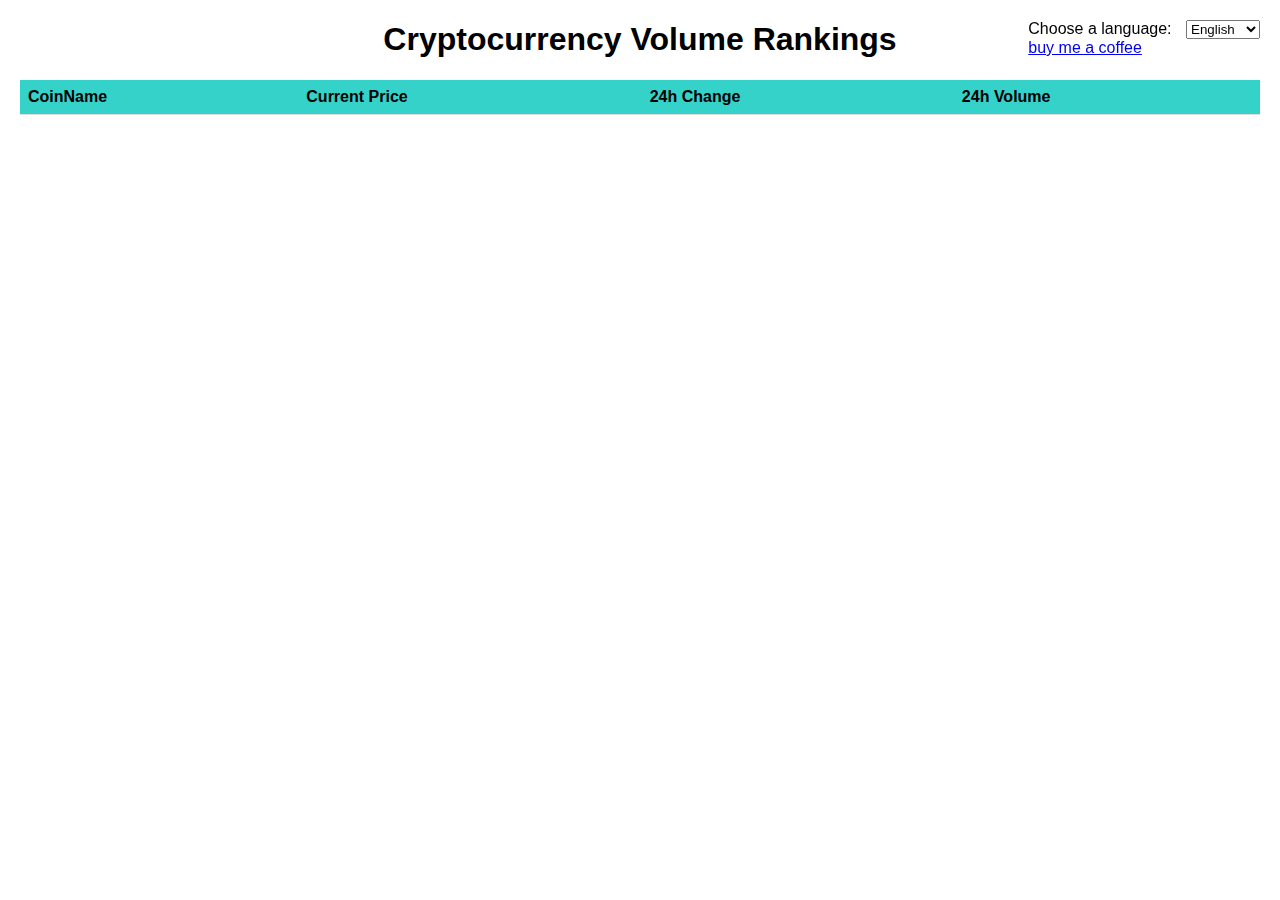
<file: index.html>
<!DOCTYPE html>
<html lang="en">
<div id="language-select-container">
    <label for="language-select">Choose a language:</label>
    <select id="language-select" onchange="location = this.value;">
        <option value="/en/index.html">English</option>
        <option value="/zh/index.html">中文</option>
        <option value="/es/index.html">Español</option>
        <option value="/fr/index.html">Français</option>
        <option value="/de/index.html">Deutsch</option>
        <option value="/ja/index.html">日本語</option>
        <option value="/ko/index.html">한국어</option>
        <option value="/ru/index.html">Русский</option>
    </select>
    <br>
    <a href="usdt.jpg">buy me a coffee</a>
</div>
<head>
    <meta charset="UTF-8">
    <meta name="viewport" content="width=device-width, initial-scale=1.0">
    
    <title>Cryptocurrency Volume Rankings</title>
    <style>
        /* 在这里添加CSS样式 */
        body {
            font-family: Arial, sans-serif;
            margin: 20px;
        }
        #language-select-container {
            position: fixed; /* 或absolute, 根据需求 */
            top: 0;
            right: 0;
            padding: 20px;
        }

        #language-select {
            margin-left: 10px;
        }
        table {
            width: 100%;
            border-collapse: collapse;
        }
        th, td {
            padding: 8px;
            text-align: left;
            border-bottom: 1px solid #ddd;
        }
        th {
            background-color: #35d2ca;
        }
    </style>
</head>
<body>
    <div id="app">
        <h1 align="center">Cryptocurrency Volume Rankings</h1>
        <table id="currencies-table">
            <thead>
                <tr>
                    <th>CoinName</th>
                    <th>Current Price</th>
                    <th>24h Change</th>
                    <th>24h Volume</th>
                </tr>
            </thead>
            <tbody>
                <!-- 表格数据将被动态填充 -->
            </tbody>
        </table>
    </div>

    <script>
        document.addEventListener('DOMContentLoaded', function() {
            const apiURL = 'https://api.coingecko.com/api/v3/coins/markets?vs_currency=usd&order=volume_desc';
            fetch(apiURL)
                .then(response => response.json())
                .then(data => {
                    const tableBody = document.querySelector('#currencies-table tbody');
                    data.forEach(currency => {
                        const row = tableBody.insertRow();

                        const nameCell = row.insertCell();
                        const icon = document.createElement('img');
                        icon.src = `${currency.image}`; // 假设 'image' 是图标URL的属性
                        icon.alt = `${currency.name}`;
                        icon.style.width = '20px'; // 设置图标大小
                        icon.style.height = '20px'; // 设置图标大小
                        icon.style.marginRight = '5px'; // 在图标和文本之间添加一点空间
                        nameCell.appendChild(icon);
                        nameCell.appendChild(document.createTextNode(`${currency.symbol.toUpperCase()}`));

                        const priceCell = row.insertCell();
                        priceCell.textContent = `${formatNumber(currency.current_price)}`;

                        const changeCell = row.insertCell();
                        changeCell.textContent = `${formatNumber(currency.price_change_percentage_24h)}%`;

                        const volumeCell = row.insertCell();
                        volumeCell.textContent = `${formatVolume(currency.total_volume)}`;


                    });
                })
                .catch(error => console.error('Error:', error));
            })

            function formatVolume(number) {
                if (number < 1e6) {
                    return number.toLocaleString();
                } else {
                    return `${(number / 1e6).toFixed(2)}M`;
                }
            }

            function formatNumber(number) {
                return number.toFixed(2);
            }
    </script>
    <div style='display:none'> 
        <!-- Google tag (gtag.js) -->
        <script async src="https://www.googletagmanager.com/gtag/js?id=G-G7B9G41KET"></script>
        window.dataLayer = window.dataLayer || [];
        function gtag(){dataLayer.push(arguments);}
        gtag('js', new Date());
        gtag('config', 'G-G7B9G41KET');   
    </div>
<link rel="alternate" hreflang="en" href="http://example.com/en/index.html">
<link rel="alternate" hreflang="zh" href="http://example.com/zh/index.html">
<link rel="alternate" hreflang="es" href="http://example.com/es/index.html">
<link rel="alternate" hreflang="fr" href="http://example.com/fr/index.html">
<link rel="alternate" hreflang="de" href="http://example.com/de/index.html">
<link rel="alternate" hreflang="ja" href="http://example.com/ja/index.html">
<link rel="alternate" hreflang="ko" href="http://example.com/ko/index.html">
<link rel="alternate" hreflang="ru" href="http://example.com/ru/index.html">
</body>
</html>
</file>
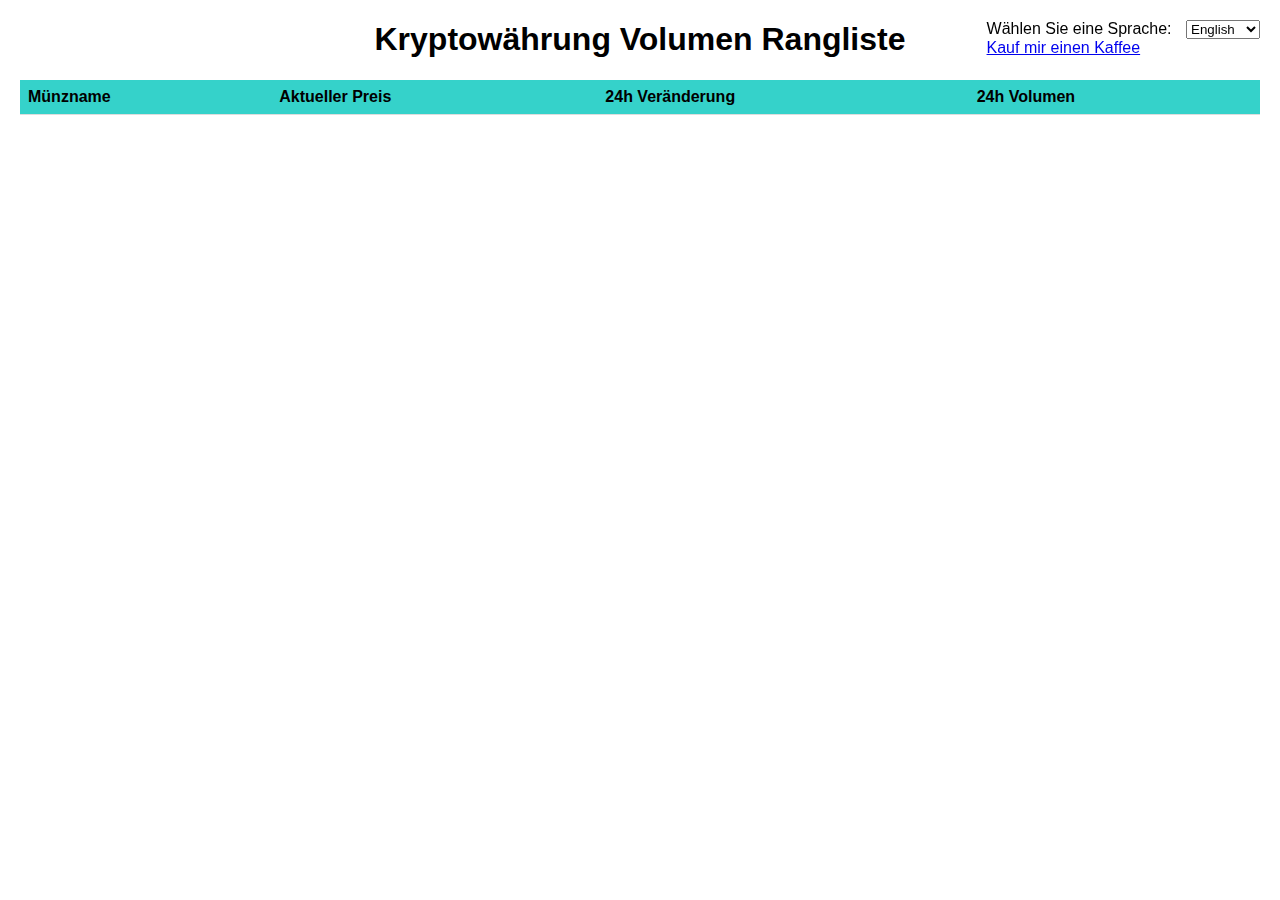
<file: de/index.html>
<!DOCTYPE html>
<html lang="de">
<div id="language-select-container">
    <label for="language-select">Wählen Sie eine Sprache:</label>
    <select id="language-select" onchange="location = this.value;">
        <option value="/en/index.html">English</option>
        <option value="/zh/index.html">中文</option>
        <option value="/es/index.html">Español</option>
        <option value="/fr/index.html">Français</option>
        <option value="/de/index.html">Deutsch</option>
        <option value="/ja/index.html">日本語</option>
        <option value="/ko/index.html">한국어</option>
        <option value="/ru/index.html">Русский</option>
    </select>
    <br>
    <a href="../usdt.jpg">Kauf mir einen Kaffee</a>
</div>
<head>
    <meta charset="UTF-8">
    <meta name="viewport" content="width=device-width, initial-scale=1.0">
    
    <title>Kryptowährung Volumen Rangliste</title>
    <style>
        /* 在这里添加CSS样式 */
        body {
            font-family: Arial, sans-serif;
            margin: 20px;
        }
       #language-select-container {
            position: fixed; /* 或absolute, 根据需求 */
            top: 0;
            right: 0;
            padding: 20px;
        }
        #language-select {
            margin-left: 10px;
        }
        table {
            width: 100%;
            border-collapse: collapse;
        }
        th, td {
            padding: 8px;
            text-align: left;
            border-bottom: 1px solid #ddd;
        }
        th {
            background-color: #35d2ca;
        }
    </style>
</head>
<body>
    <div id="app">
        <h1 align="center">Kryptowährung Volumen Rangliste</h1>
        <table id="currencies-table">
            <thead>
                <tr>
                    <th>Münzname</th>
                    <th>Aktueller Preis</th>
                    <th>24h Veränderung</th>
                    <th>24h Volumen</th>
                </tr>
            </thead>
            <tbody>
                <!-- 表格数据将被动态填充 -->
            </tbody>
        </table>
    </div>

    <script>
        document.addEventListener('DOMContentLoaded', function() {
            const apiURL = 'https://api.coingecko.com/api/v3/coins/markets?vs_currency=usd&order=volume_desc';
            fetch(apiURL)
                .then(response => response.json())
                .then(data => {
                    const tableBody = document.querySelector('#currencies-table tbody');
                    data.forEach(currency => {
                        const row = tableBody.insertRow();

                        const nameCell = row.insertCell();
                        const icon = document.createElement('img');
                        icon.src = `${currency.image}`; // 假设 'image' 是图标URL的属性
                        icon.alt = `${currency.name}`;
                        icon.style.width = '20px'; // 设置图标大小
                        icon.style.height = '20px'; // 设置图标大小
                        icon.style.marginRight = '5px'; // 在图标和文本之间添加一点空间
                        nameCell.appendChild(icon);
                        nameCell.appendChild(document.createTextNode(`${currency.symbol.toUpperCase()}`));

                        const priceCell = row.insertCell();
                        priceCell.textContent = `${formatNumber(currency.current_price)}`;

                        const changeCell = row.insertCell();
                        changeCell.textContent = `${formatNumber(currency.price_change_percentage_24h)}%`;

                        const volumeCell = row.insertCell();
                        volumeCell.textContent = `${formatVolume(currency.total_volume)}`;


                    });
                })
                .catch(error => console.error('Error:', error));
            })

            function formatVolume(number) {
                if (number < 1e6) {
                    return number.toLocaleString();
                } else {
                    return `${(number / 1e6).toFixed(2)}M`;
                }
            }

            function formatNumber(number) {
                return number.toFixed(2);
            }
    </script>
    <div style='display:none'> 
        <!-- Google tag (gtag.js) -->
        <script async src="https://www.googletagmanager.com/gtag/js?id=G-G7B9G41KET"></script>
        window.dataLayer = window.dataLayer || [];
        function gtag(){dataLayer.push(arguments);}
        gtag('js', new Date());
        gtag('config', 'G-G7B9G41KET');   
    </div>
	<link rel="alternate" hreflang="en" href="https://cryptorank.pages.dev/en/index.html">
	<link rel="alternate" hreflang="zh" href="https://cryptorank.pages.dev/zh/index.html">
	<link rel="alternate" hreflang="es" href="https://cryptorank.pages.dev/es/index.html">
	<link rel="alternate" hreflang="fr" href="https://cryptorank.pages.dev/fr/index.html">
	<link rel="alternate" hreflang="de" href="https://cryptorank.pages.dev/de/index.html">
	<link rel="alternate" hreflang="ja" href="https://cryptorank.pages.dev/ja/index.html">
	<link rel="alternate" hreflang="ko" href="https://cryptorank.pages.dev/ko/index.html">
	<link rel="alternate" hreflang="ru" href="https://cryptorank.pages.dev/ru/index.html">
</body>
</html>
</file>
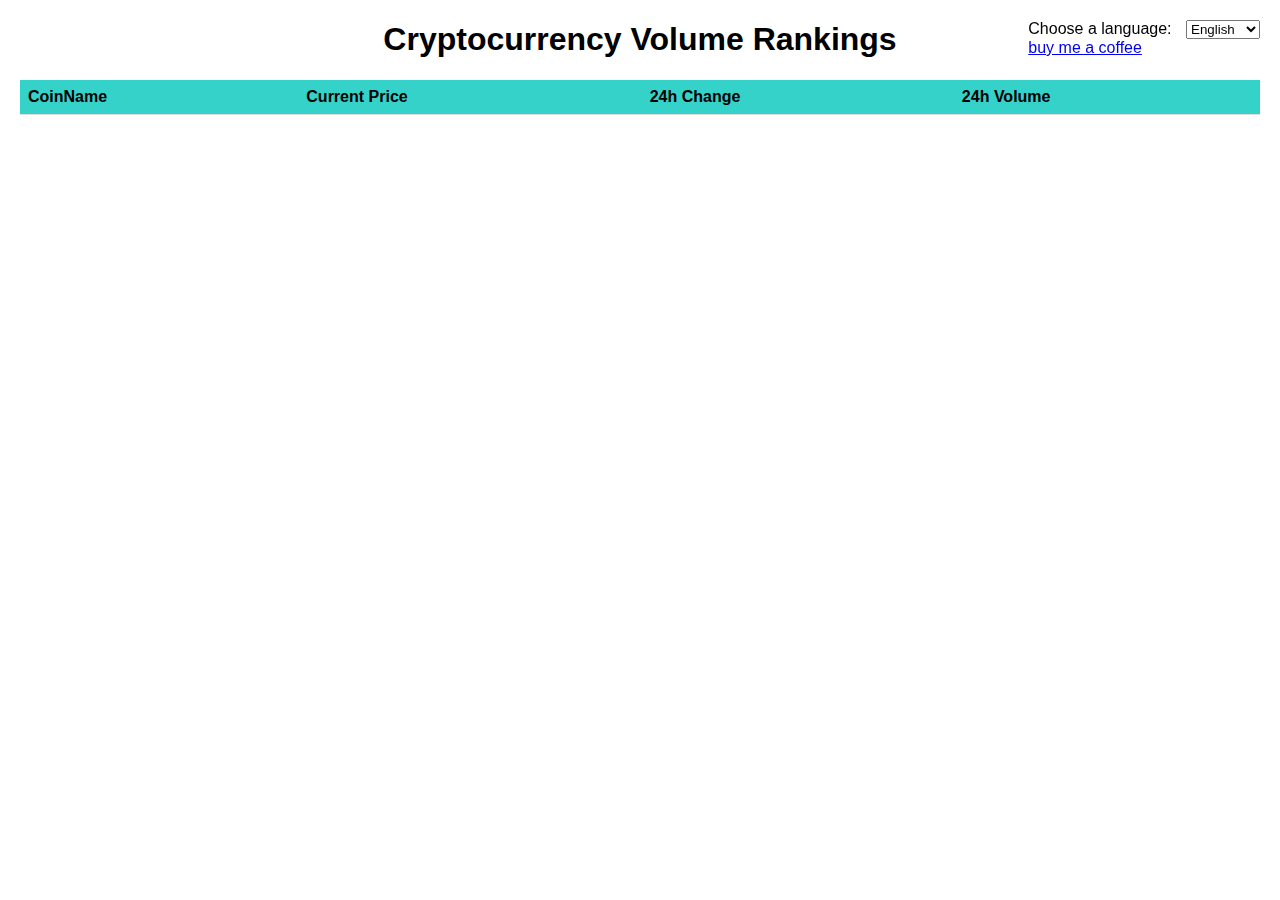
<file: en/index.html>
<!DOCTYPE html>
<html lang="en">
<div id="language-select-container">
    <label for="language-select">Choose a language:</label>
    <select id="language-select" onchange="location = this.value;">
        <option value="/en/index.html">English</option>
        <option value="/zh/index.html">中文</option>
        <option value="/es/index.html">Español</option>
        <option value="/fr/index.html">Français</option>
        <option value="/de/index.html">Deutsch</option>
        <option value="/ja/index.html">日本語</option>
        <option value="/ko/index.html">한국어</option>
        <option value="/ru/index.html">Русский</option>
    </select>
    <br>
    <a href="usdt.jpg">buy me a coffee</a>
</div>
<head>
    <meta charset="UTF-8">
    <meta name="viewport" content="width=device-width, initial-scale=1.0">
    <title>Cryptocurrency Volume Rankings</title>
    <style>
        /* 在这里添加CSS样式 */
        body {
            font-family: Arial, sans-serif;
            margin: 20px;
        }
		#language-select-container {
		     position: fixed; /* 或absolute, 根据需求 */
		     top: 0;
		     right: 0;
		     padding: 20px;
		 }
		 #language-select {
		     margin-left: 10px;
		 }
        table {
            width: 100%;
            border-collapse: collapse;
        }
        th, td {
            padding: 8px;
            text-align: left;
            border-bottom: 1px solid #ddd;
        }
        th {
            background-color: #35d2ca;
        }
    </style>
</head>
<body>
    <div id="app">
        <h1 align="center">Cryptocurrency Volume Rankings</h1>
        <table id="currencies-table">
            <thead>
                <tr>
                    <th>CoinName</th>
                    <th>Current Price</th>
                    <th>24h Change</th>
                    <th>24h Volume</th>
                </tr>
            </thead>
            <tbody>
                <!-- 表格数据将被动态填充 -->
            </tbody>
        </table>
    </div>

    <script>
        document.addEventListener('DOMContentLoaded', function() {
            const apiURL = 'https://api.coingecko.com/api/v3/coins/markets?vs_currency=usd&order=volume_desc';
            fetch(apiURL)
                .then(response => response.json())
                .then(data => {
                    const tableBody = document.querySelector('#currencies-table tbody');
                    data.forEach(currency => {
                        const row = tableBody.insertRow();

                        const nameCell = row.insertCell();
                        const icon = document.createElement('img');
                        icon.src = `${currency.image}`; // 假设 'image' 是图标URL的属性
                        icon.alt = `${currency.name}`;
                        icon.style.width = '20px'; // 设置图标大小
                        icon.style.height = '20px'; // 设置图标大小
                        icon.style.marginRight = '5px'; // 在图标和文本之间添加一点空间
                        nameCell.appendChild(icon);
                        nameCell.appendChild(document.createTextNode(`${currency.symbol.toUpperCase()}`));

                        const priceCell = row.insertCell();
                        priceCell.textContent = `${formatNumber(currency.current_price)}`;

                        const changeCell = row.insertCell();
                        changeCell.textContent = `${formatNumber(currency.price_change_percentage_24h)}%`;

                        const volumeCell = row.insertCell();
                        volumeCell.textContent = `${formatVolume(currency.total_volume)}`;


                    });
                })
                .catch(error => console.error('Error:', error));
            })

            function formatVolume(number) {
                if (number < 1e6) {
                    return number.toLocaleString();
                } else {
                    return `${(number / 1e6).toFixed(2)}M`;
                }
            }

            function formatNumber(number) {
                return number.toFixed(2);
            }
    </script>
    <div style='display:none'> 
        <!-- Google tag (gtag.js) -->
        <script async src="https://www.googletagmanager.com/gtag/js?id=G-G7B9G41KET"></script>
        window.dataLayer = window.dataLayer || [];
        function gtag(){dataLayer.push(arguments);}
        gtag('js', new Date());
        gtag('config', 'G-G7B9G41KET');   
    </div>
	<link rel="alternate" hreflang="en" href="https://cryptorank.pages.dev/en/index.html">
	<link rel="alternate" hreflang="zh" href="https://cryptorank.pages.dev/zh/index.html">
	<link rel="alternate" hreflang="es" href="https://cryptorank.pages.dev/es/index.html">
	<link rel="alternate" hreflang="fr" href="https://cryptorank.pages.dev/fr/index.html">
	<link rel="alternate" hreflang="de" href="https://cryptorank.pages.dev/de/index.html">
	<link rel="alternate" hreflang="ja" href="https://cryptorank.pages.dev/ja/index.html">
	<link rel="alternate" hreflang="ko" href="https://cryptorank.pages.dev/ko/index.html">
	<link rel="alternate" hreflang="ru" href="https://cryptorank.pages.dev/ru/index.html">
</body>
</html>
</file>
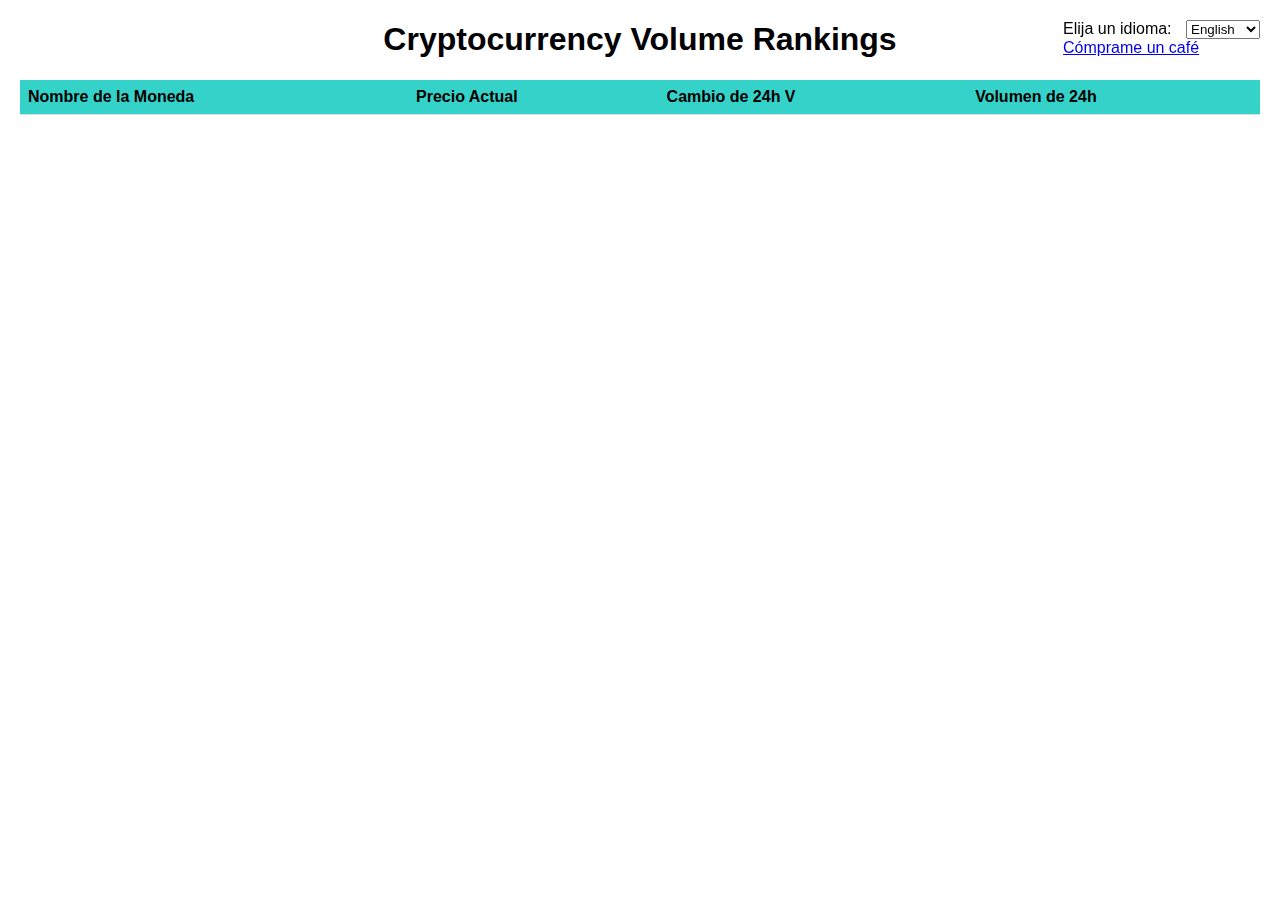
<file: es/index.html>
<!DOCTYPE html>
<html lang="es">
<div id="language-select-container">
    <label for="language-select">Elija un idioma:</label>
    <select id="language-select" onchange="location = this.value;">
        <option value="/en/index.html">English</option>
        <option value="/zh/index.html">中文</option>
        <option value="/es/index.html">Español</option>
        <option value="/fr/index.html">Français</option>
        <option value="/de/index.html">Deutsch</option>
        <option value="/ja/index.html">日本語</option>
        <option value="/ko/index.html">한국어</option>
        <option value="/ru/index.html">Русский</option>
    </select>
    <br>
    <a href="../usdt.jpg">Cómprame un café</a>
</div>
<head>
    <meta charset="UTF-8">
    <meta name="viewport" content="width=device-width, initial-scale=1.0">
    <title>Clasificación de Volumen de Criptomonedas</title>
    <style>
        /* 在这里添加CSS样式 */
        body {
            font-family: Arial, sans-serif;
            margin: 20px;
        }
       #language-select-container {
            position: fixed; /* 或absolute, 根据需求 */
            top: 0;
            right: 0;
            padding: 20px;
        }
        #language-select {
            margin-left: 10px;
        }
        table {
            width: 100%;
            border-collapse: collapse;
        }
        th, td {
            padding: 8px;
            text-align: left;
            border-bottom: 1px solid #ddd;
        }
        th {
            background-color: #35d2ca;
        }
    </style>
</head>
<body>
    <div id="app">
        <h1 align="center">Cryptocurrency Volume Rankings</h1>
        <table id="currencies-table">
            <thead>
                <tr>
                    <th>Nombre de la Moneda</th>
                    <th>Precio Actual</th>
                    <th>Cambio de 24h	V</th>
                    <th>Volumen de 24h</th>
                </tr>
            </thead>
            <tbody>
                <!-- 表格数据将被动态填充 -->
            </tbody>
        </table>
    </div>

    <script>
        document.addEventListener('DOMContentLoaded', function() {
            const apiURL = 'https://api.coingecko.com/api/v3/coins/markets?vs_currency=usd&order=volume_desc';
            fetch(apiURL)
                .then(response => response.json())
                .then(data => {
                    const tableBody = document.querySelector('#currencies-table tbody');
                    data.forEach(currency => {
                        const row = tableBody.insertRow();

                        const nameCell = row.insertCell();
                        const icon = document.createElement('img');
                        icon.src = `${currency.image}`; // 假设 'image' 是图标URL的属性
                        icon.alt = `${currency.name}`;
                        icon.style.width = '20px'; // 设置图标大小
                        icon.style.height = '20px'; // 设置图标大小
                        icon.style.marginRight = '5px'; // 在图标和文本之间添加一点空间
                        nameCell.appendChild(icon);
                        nameCell.appendChild(document.createTextNode(`${currency.symbol.toUpperCase()}`));

                        const priceCell = row.insertCell();
                        priceCell.textContent = `${formatNumber(currency.current_price)}`;

                        const changeCell = row.insertCell();
                        changeCell.textContent = `${formatNumber(currency.price_change_percentage_24h)}%`;

                        const volumeCell = row.insertCell();
                        volumeCell.textContent = `${formatVolume(currency.total_volume)}`;


                    });
                })
                .catch(error => console.error('Error:', error));
            })

            function formatVolume(number) {
                if (number < 1e6) {
                    return number.toLocaleString();
                } else {
                    return `${(number / 1e6).toFixed(2)}M`;
                }
            }

            function formatNumber(number) {
                return number.toFixed(2);
            }
    </script>
    <div style='display:none'> 
        <!-- Google tag (gtag.js) -->
        <script async src="https://www.googletagmanager.com/gtag/js?id=G-G7B9G41KET"></script>
        window.dataLayer = window.dataLayer || [];
        function gtag(){dataLayer.push(arguments);}
        gtag('js', new Date());
        gtag('config', 'G-G7B9G41KET');   
    </div>
	<link rel="alternate" hreflang="en" href="https://cryptorank.pages.dev/en/index.html">
	<link rel="alternate" hreflang="zh" href="https://cryptorank.pages.dev/zh/index.html">
	<link rel="alternate" hreflang="es" href="https://cryptorank.pages.dev/es/index.html">
	<link rel="alternate" hreflang="fr" href="https://cryptorank.pages.dev/fr/index.html">
	<link rel="alternate" hreflang="de" href="https://cryptorank.pages.dev/de/index.html">
	<link rel="alternate" hreflang="ja" href="https://cryptorank.pages.dev/ja/index.html">
	<link rel="alternate" hreflang="ko" href="https://cryptorank.pages.dev/ko/index.html">
	<link rel="alternate" hreflang="ru" href="https://cryptorank.pages.dev/ru/index.html">
</body>
</html>
</file>
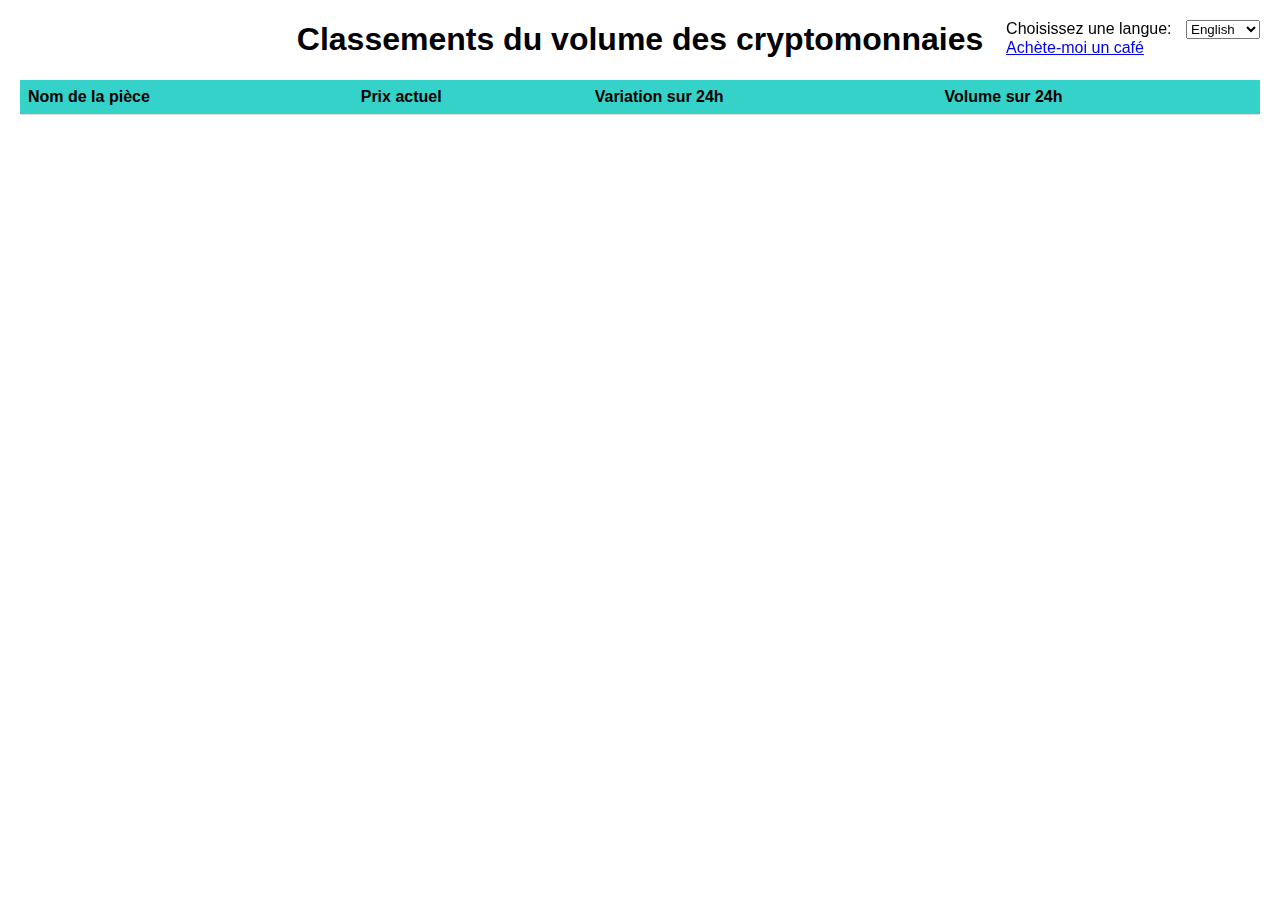
<file: fr/index.html>
<!DOCTYPE html>
<html lang="fr">
<div id="language-select-container">
    <label for="language-select">Choisissez une langue:</label>
    <select id="language-select" onchange="location = this.value;">
        <option value="/en/index.html">English</option>
        <option value="/zh/index.html">中文</option>
        <option value="/es/index.html">Español</option>
        <option value="/fr/index.html">Français</option>
        <option value="/de/index.html">Deutsch</option>
        <option value="/ja/index.html">日本語</option>
        <option value="/ko/index.html">한국어</option>
        <option value="/ru/index.html">Русский</option>
    </select>
    <br>
    <a href="../usdt.jpg">Achète-moi un café</a>
</div>
<head>
    <meta charset="UTF-8">
    <meta name="viewport" content="width=device-width, initial-scale=1.0">
    
    <title>Classements du volume des cryptomonnaies</title>
    <style>
        /* 在这里添加CSS样式 */
        body {
            font-family: Arial, sans-serif;
            margin: 20px;
        }
        #language-select-container {
            position: fixed; /* 或absolute, 根据需求 */
            top: 0;
            right: 0;
            padding: 20px;
        }

        #language-select {
            margin-left: 10px;
        }
        table {
            width: 100%;
            border-collapse: collapse;
        }
        th, td {
            padding: 8px;
            text-align: left;
            border-bottom: 1px solid #ddd;
        }
        th {
            background-color: #35d2ca;
        }
    </style>
</head>
<body>
    <div id="app">
        <h1 align="center">Classements du volume des cryptomonnaies</h1>
        <table id="currencies-table">
            <thead>
                <tr>
                    <th>Nom de la pièce	</th>
                    <th>Prix actuel</th>
                    <th>Variation sur 24h</th>
                    <th>Volume sur 24h</th>
                </tr>
            </thead>
            <tbody>
                <!-- 表格数据将被动态填充 -->
            </tbody>
        </table>
    </div>

    <script>
        document.addEventListener('DOMContentLoaded', function() {
            const apiURL = 'https://api.coingecko.com/api/v3/coins/markets?vs_currency=usd&order=volume_desc';
            fetch(apiURL)
                .then(response => response.json())
                .then(data => {
                    const tableBody = document.querySelector('#currencies-table tbody');
                    data.forEach(currency => {
                        const row = tableBody.insertRow();

                        const nameCell = row.insertCell();
                        const icon = document.createElement('img');
                        icon.src = `${currency.image}`; // 假设 'image' 是图标URL的属性
                        icon.alt = `${currency.name}`;
                        icon.style.width = '20px'; // 设置图标大小
                        icon.style.height = '20px'; // 设置图标大小
                        icon.style.marginRight = '5px'; // 在图标和文本之间添加一点空间
                        nameCell.appendChild(icon);
                        nameCell.appendChild(document.createTextNode(`${currency.symbol.toUpperCase()}`));

                        const priceCell = row.insertCell();
                        priceCell.textContent = `${formatNumber(currency.current_price)}`;

                        const changeCell = row.insertCell();
                        changeCell.textContent = `${formatNumber(currency.price_change_percentage_24h)}%`;

                        const volumeCell = row.insertCell();
                        volumeCell.textContent = `${formatVolume(currency.total_volume)}`;


                    });
                })
                .catch(error => console.error('Error:', error));
            })

            function formatVolume(number) {
                if (number < 1e6) {
                    return number.toLocaleString();
                } else {
                    return `${(number / 1e6).toFixed(2)}M`;
                }
            }

            function formatNumber(number) {
                return number.toFixed(2);
            }
    </script>
    <div style='display:none'> 
        <!-- Google tag (gtag.js) -->
        <script async src="https://www.googletagmanager.com/gtag/js?id=G-G7B9G41KET"></script>
        window.dataLayer = window.dataLayer || [];
        function gtag(){dataLayer.push(arguments);}
        gtag('js', new Date());
        gtag('config', 'G-G7B9G41KET');   
    </div>
	<link rel="alternate" hreflang="en" href="https://cryptorank.pages.dev/en/index.html">
	<link rel="alternate" hreflang="zh" href="https://cryptorank.pages.dev/zh/index.html">
	<link rel="alternate" hreflang="es" href="https://cryptorank.pages.dev/es/index.html">
	<link rel="alternate" hreflang="fr" href="https://cryptorank.pages.dev/fr/index.html">
	<link rel="alternate" hreflang="de" href="https://cryptorank.pages.dev/de/index.html">
	<link rel="alternate" hreflang="ja" href="https://cryptorank.pages.dev/ja/index.html">
	<link rel="alternate" hreflang="ko" href="https://cryptorank.pages.dev/ko/index.html">
	<link rel="alternate" hreflang="ru" href="https://cryptorank.pages.dev/ru/index.html">
</body>
</html>
</file>
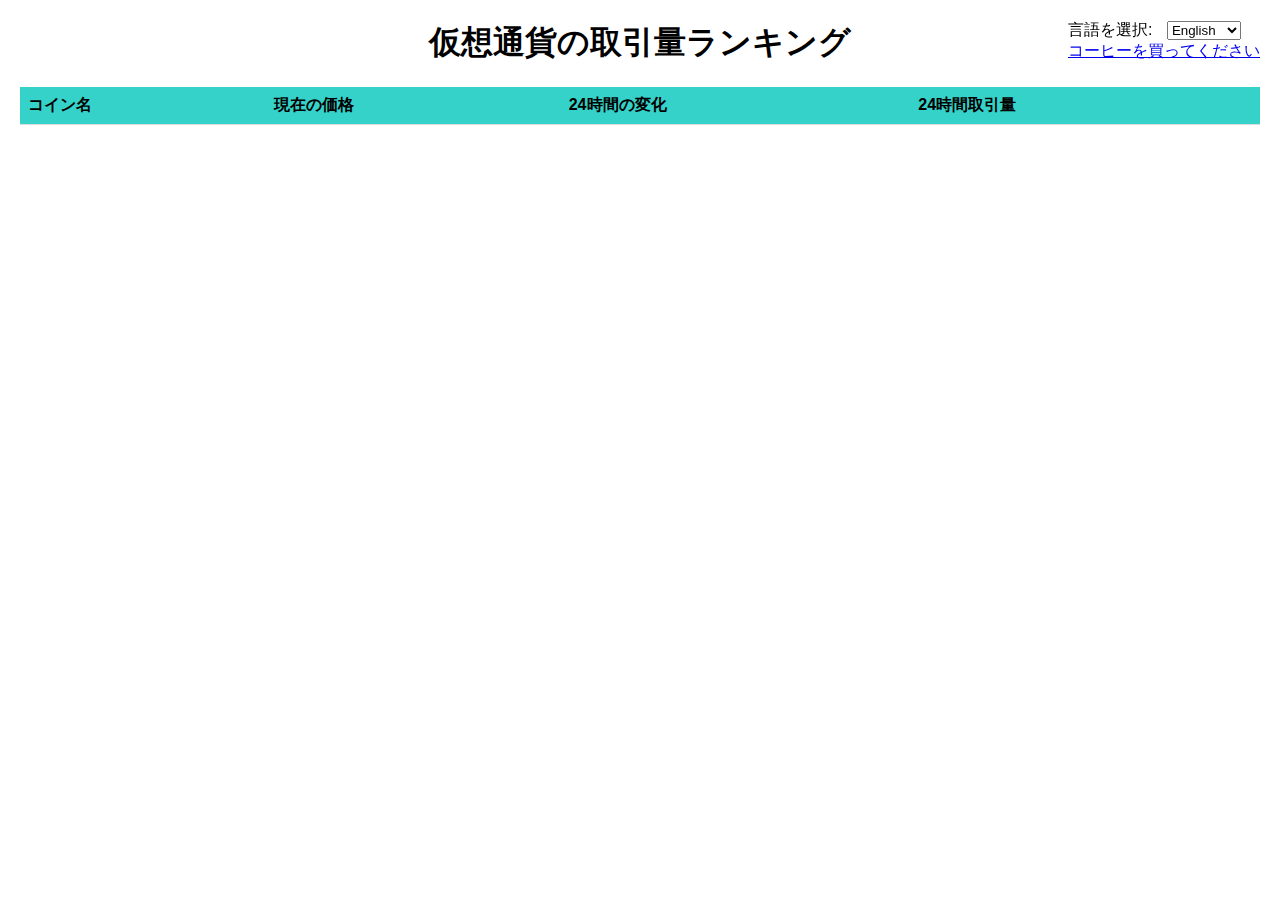
<file: ja/index.html>
<!DOCTYPE html>
<html lang="ja">
<div id="language-select-container">
    <label for="language-select">言語を選択:</label>
    <select id="language-select" onchange="location = this.value;">
        <option value="/en/index.html">English</option>
        <option value="/zh/index.html">中文</option>
        <option value="/es/index.html">Español</option>
        <option value="/fr/index.html">Français</option>
        <option value="/de/index.html">Deutsch</option>
        <option value="/ja/index.html">日本語</option>
        <option value="/ko/index.html">한국어</option>
        <option value="/ru/index.html">Русский</option>
    </select>
    <br>
    <a href="../usdt.jpg">コーヒーを買ってください</a>
</div>
<head>
    <meta charset="UTF-8">
    <meta name="viewport" content="width=device-width, initial-scale=1.0">
    
    <title>仮想通貨の取引量ランキング</title>
    <style>
        /* 在这里添加CSS样式 */
        body {
            font-family: Arial, sans-serif;
            margin: 20px;
        }
        #language-select-container {
            position: fixed; /* 或absolute, 根据需求 */
            top: 0;
            right: 0;
            padding: 20px;
        }

        #language-select {
            margin-left: 10px;
        }
        table {
            width: 100%;
            border-collapse: collapse;
        }
        th, td {
            padding: 8px;
            text-align: left;
            border-bottom: 1px solid #ddd;
        }
        th {
            background-color: #35d2ca;
        }
    </style>
</head>
<body>
    <div id="app">
        <h1 align="center">仮想通貨の取引量ランキング</h1>
        <table id="currencies-table">
            <thead>
                <tr>
                    <th>コイン名</th>
                    <th>現在の価格</th>
                    <th>24時間の変化</th>
                    <th>24時間取引量</th>
                </tr>
            </thead>
            <tbody>
                <!-- 表格数据将被动态填充 -->
            </tbody>
        </table>
    </div>

    <script>
        document.addEventListener('DOMContentLoaded', function() {
            const apiURL = 'https://api.coingecko.com/api/v3/coins/markets?vs_currency=usd&order=volume_desc';
            fetch(apiURL)
                .then(response => response.json())
                .then(data => {
                    const tableBody = document.querySelector('#currencies-table tbody');
                    data.forEach(currency => {
                        const row = tableBody.insertRow();

                        const nameCell = row.insertCell();
                        const icon = document.createElement('img');
                        icon.src = `${currency.image}`; // 假设 'image' 是图标URL的属性
                        icon.alt = `${currency.name}`;
                        icon.style.width = '20px'; // 设置图标大小
                        icon.style.height = '20px'; // 设置图标大小
                        icon.style.marginRight = '5px'; // 在图标和文本之间添加一点空间
                        nameCell.appendChild(icon);
                        nameCell.appendChild(document.createTextNode(`${currency.symbol.toUpperCase()}`));

                        const priceCell = row.insertCell();
                        priceCell.textContent = `${formatNumber(currency.current_price)}`;

                        const changeCell = row.insertCell();
                        changeCell.textContent = `${formatNumber(currency.price_change_percentage_24h)}%`;

                        const volumeCell = row.insertCell();
                        volumeCell.textContent = `${formatVolume(currency.total_volume)}`;


                    });
                })
                .catch(error => console.error('Error:', error));
            })

            function formatVolume(number) {
                if (number < 1e6) {
                    return number.toLocaleString();
                } else {
                    return `${(number / 1e6).toFixed(2)}M`;
                }
            }

            function formatNumber(number) {
                return number.toFixed(2);
            }
    </script>
    <div style='display:none'> 
        <!-- Google tag (gtag.js) -->
        <script async src="https://www.googletagmanager.com/gtag/js?id=G-G7B9G41KET"></script>
        window.dataLayer = window.dataLayer || [];
        function gtag(){dataLayer.push(arguments);}
        gtag('js', new Date());
        gtag('config', 'G-G7B9G41KET');   
    </div>
	<link rel="alternate" hreflang="en" href="https://cryptorank.pages.dev/en/index.html">
	<link rel="alternate" hreflang="zh" href="https://cryptorank.pages.dev/zh/index.html">
	<link rel="alternate" hreflang="es" href="https://cryptorank.pages.dev/es/index.html">
	<link rel="alternate" hreflang="fr" href="https://cryptorank.pages.dev/fr/index.html">
	<link rel="alternate" hreflang="de" href="https://cryptorank.pages.dev/de/index.html">
	<link rel="alternate" hreflang="ja" href="https://cryptorank.pages.dev/ja/index.html">
	<link rel="alternate" hreflang="ko" href="https://cryptorank.pages.dev/ko/index.html">
	<link rel="alternate" hreflang="ru" href="https://cryptorank.pages.dev/ru/index.html">
</body>
</html>
</file>
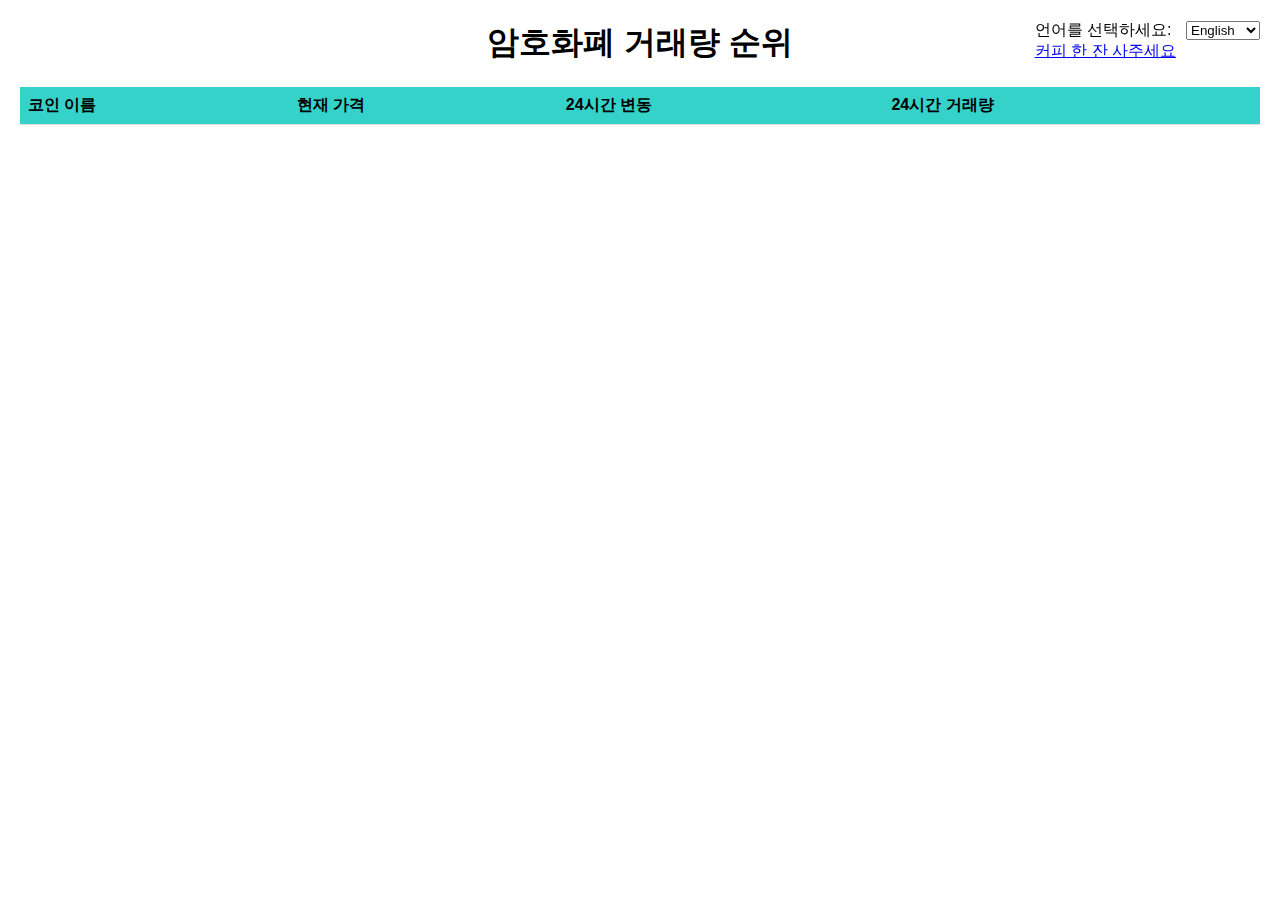
<file: ko/index.html>
<!DOCTYPE html>
<html lang="ko">
<div id="language-select-container">
    <label for="language-select">언어를 선택하세요:</label>
    <select id="language-select" onchange="location = this.value;">
        <option value="/en/index.html">English</option>
        <option value="/zh/index.html">中文</option>
        <option value="/es/index.html">Español</option>
        <option value="/fr/index.html">Français</option>
        <option value="/de/index.html">Deutsch</option>
        <option value="/ja/index.html">日本語</option>
        <option value="/ko/index.html">한국어</option>
        <option value="/ru/index.html">Русский</option>
    </select>
    <br>
    <a href="../usdt.jpg">커피 한 잔 사주세요</a>
</div>
<head>
    <meta charset="UTF-8">
    <meta name="viewport" content="width=device-width, initial-scale=1.0">
    
    <title>암호화폐 거래량 순위</title>
    <style>
        /* 在这里添加CSS样式 */
        body {
            font-family: Arial, sans-serif;
            margin: 20px;
        }
        #language-select-container {
            position: fixed; /* 或absolute, 根据需求 */
            top: 0;
            right: 0;
            padding: 20px;
        }

        #language-select {
            margin-left: 10px;
        }
        table {
            width: 100%;
            border-collapse: collapse;
        }
        th, td {
            padding: 8px;
            text-align: left;
            border-bottom: 1px solid #ddd;
        }
        th {
            background-color: #35d2ca;
        }
    </style>
</head>
<body>
    <div id="app">
        <h1 align="center">암호화폐 거래량 순위</h1>
        <table id="currencies-table">
            <thead>
                <tr>
                    <th>코인 이름</th>
                    <th>현재 가격</th>
                    <th>24시간 변동</th>
                    <th>24시간 거래량</th>
                </tr>
            </thead>
            <tbody>
                <!-- 表格数据将被动态填充 -->
            </tbody>
        </table>
    </div>

    <script>
        document.addEventListener('DOMContentLoaded', function() {
            const apiURL = 'https://api.coingecko.com/api/v3/coins/markets?vs_currency=usd&order=volume_desc';
            fetch(apiURL)
                .then(response => response.json())
                .then(data => {
                    const tableBody = document.querySelector('#currencies-table tbody');
                    data.forEach(currency => {
                        const row = tableBody.insertRow();

                        const nameCell = row.insertCell();
                        const icon = document.createElement('img');
                        icon.src = `${currency.image}`; // 假设 'image' 是图标URL的属性
                        icon.alt = `${currency.name}`;
                        icon.style.width = '20px'; // 设置图标大小
                        icon.style.height = '20px'; // 设置图标大小
                        icon.style.marginRight = '5px'; // 在图标和文本之间添加一点空间
                        nameCell.appendChild(icon);
                        nameCell.appendChild(document.createTextNode(`${currency.symbol.toUpperCase()}`));

                        const priceCell = row.insertCell();
                        priceCell.textContent = `${formatNumber(currency.current_price)}`;

                        const changeCell = row.insertCell();
                        changeCell.textContent = `${formatNumber(currency.price_change_percentage_24h)}%`;

                        const volumeCell = row.insertCell();
                        volumeCell.textContent = `${formatVolume(currency.total_volume)}`;


                    });
                })
                .catch(error => console.error('Error:', error));
            })

            function formatVolume(number) {
                if (number < 1e6) {
                    return number.toLocaleString();
                } else {
                    return `${(number / 1e6).toFixed(2)}M`;
                }
            }

            function formatNumber(number) {
                return number.toFixed(2);
            }
    </script>
    <div style='display:none'> 
        <!-- Google tag (gtag.js) -->
        <script async src="https://www.googletagmanager.com/gtag/js?id=G-G7B9G41KET"></script>
        window.dataLayer = window.dataLayer || [];
        function gtag(){dataLayer.push(arguments);}
        gtag('js', new Date());
        gtag('config', 'G-G7B9G41KET');   
    </div>
	<link rel="alternate" hreflang="en" href="https://cryptorank.pages.dev/en/index.html">
	<link rel="alternate" hreflang="zh" href="https://cryptorank.pages.dev/zh/index.html">
	<link rel="alternate" hreflang="es" href="https://cryptorank.pages.dev/es/index.html">
	<link rel="alternate" hreflang="fr" href="https://cryptorank.pages.dev/fr/index.html">
	<link rel="alternate" hreflang="de" href="https://cryptorank.pages.dev/de/index.html">
	<link rel="alternate" hreflang="ja" href="https://cryptorank.pages.dev/ja/index.html">
	<link rel="alternate" hreflang="ko" href="https://cryptorank.pages.dev/ko/index.html">
	<link rel="alternate" hreflang="ru" href="https://cryptorank.pages.dev/ru/index.html">
</body>
</html>
</file>
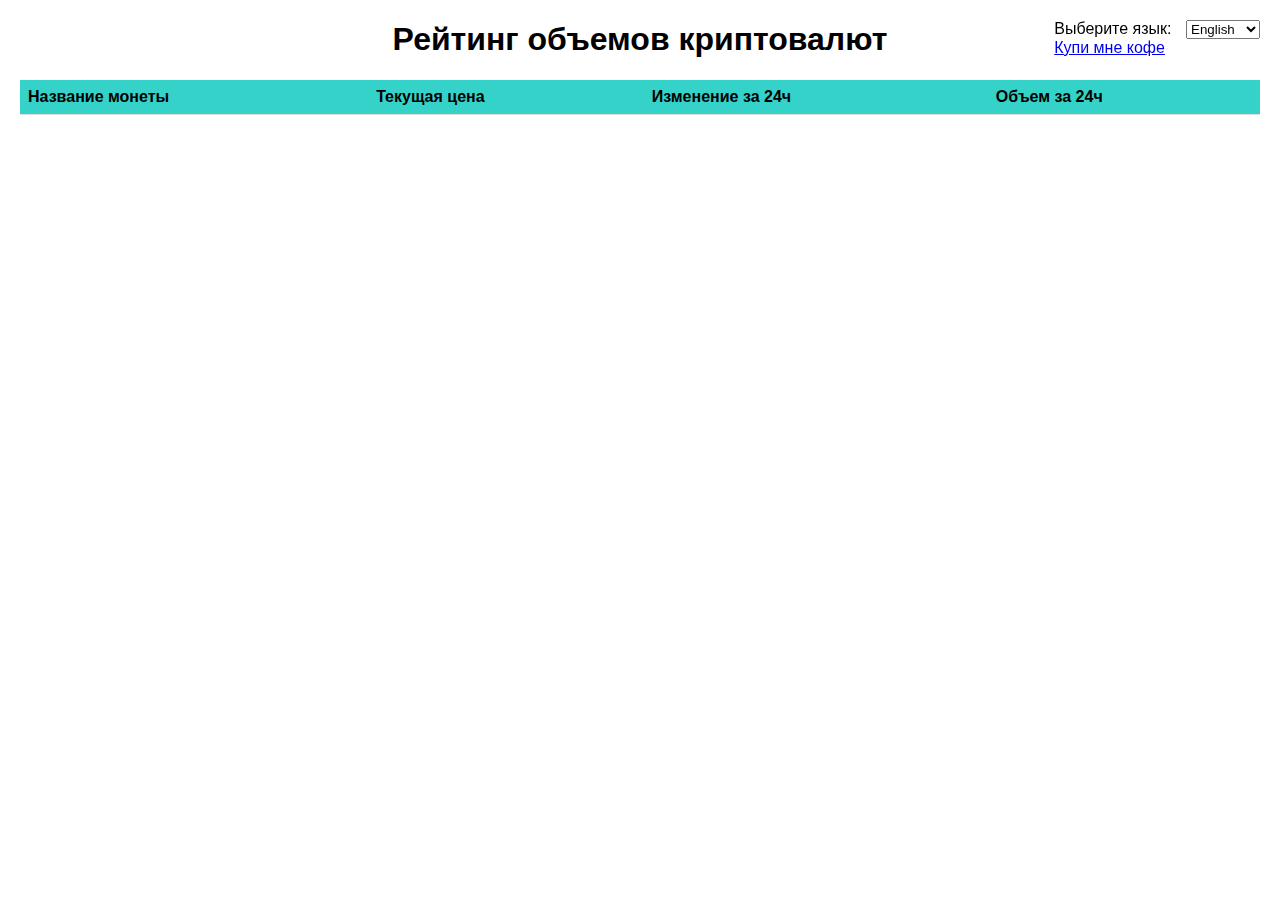
<file: ru/index.html>
<!DOCTYPE html>
<html lang="ru">
<div id="language-select-container">
    <label for="language-select">Выберите язык:</label>
    <select id="language-select" onchange="location = this.value;">
        <option value="/en/index.html">English</option>
        <option value="/zh/index.html">中文</option>
        <option value="/es/index.html">Español</option>
        <option value="/fr/index.html">Français</option>
        <option value="/de/index.html">Deutsch</option>
        <option value="/ja/index.html">日本語</option>
        <option value="/ko/index.html">한국어</option>
        <option value="/ru/index.html">Русский</option>
    </select>
    <br>
    <a href="../usdt.jpg">Купи мне кофе</a>
</div>
<head>
<head>
    <meta charset="UTF-8">
    <meta name="viewport" content="width=device-width, initial-scale=1.0">
    
    <title>Рейтинг объемов криптовалют</title>
    <style>
        /* 在这里添加CSS样式 */
        body {
            font-family: Arial, sans-serif;
            margin: 20px;
        }
        #language-select-container {
            position: fixed; /* 或absolute, 根据需求 */
            top: 0;
            right: 0;
            padding: 20px;
        }

        #language-select {
            margin-left: 10px;
        }
        table {
            width: 100%;
            border-collapse: collapse;
        }
        th, td {
            padding: 8px;
            text-align: left;
            border-bottom: 1px solid #ddd;
        }
        th {
            background-color: #35d2ca;
        }
    </style>
</head>
<body>
    <div id="app">
        <h1 align="center">Рейтинг объемов криптовалют</h1>
        <table id="currencies-table">
            <thead>
                <tr>
                    <th>Название монеты</th>
                    <th>Текущая цена</th>
                    <th>Изменение за 24ч</th>
                    <th>Объем за 24ч</th>
                </tr>
            </thead>
            <tbody>
                <!-- 表格数据将被动态填充 -->
            </tbody>
        </table>
    </div>

    <script>
        document.addEventListener('DOMContentLoaded', function() {
            const apiURL = 'https://api.coingecko.com/api/v3/coins/markets?vs_currency=usd&order=volume_desc';
            fetch(apiURL)
                .then(response => response.json())
                .then(data => {
                    const tableBody = document.querySelector('#currencies-table tbody');
                    data.forEach(currency => {
                        const row = tableBody.insertRow();

                        const nameCell = row.insertCell();
                        const icon = document.createElement('img');
                        icon.src = `${currency.image}`; // 假设 'image' 是图标URL的属性
                        icon.alt = `${currency.name}`;
                        icon.style.width = '20px'; // 设置图标大小
                        icon.style.height = '20px'; // 设置图标大小
                        icon.style.marginRight = '5px'; // 在图标和文本之间添加一点空间
                        nameCell.appendChild(icon);
                        nameCell.appendChild(document.createTextNode(`${currency.symbol.toUpperCase()}`));

                        const priceCell = row.insertCell();
                        priceCell.textContent = `${formatNumber(currency.current_price)}`;

                        const changeCell = row.insertCell();
                        changeCell.textContent = `${formatNumber(currency.price_change_percentage_24h)}%`;

                        const volumeCell = row.insertCell();
                        volumeCell.textContent = `${formatVolume(currency.total_volume)}`;


                    });
                })
                .catch(error => console.error('Error:', error));
            })

            function formatVolume(number) {
                if (number < 1e6) {
                    return number.toLocaleString();
                } else {
                    return `${(number / 1e6).toFixed(2)}M`;
                }
            }

            function formatNumber(number) {
                return number.toFixed(2);
            }
    </script>
    <div style='display:none'> 
        <!-- Google tag (gtag.js) -->
        <script async src="https://www.googletagmanager.com/gtag/js?id=G-G7B9G41KET"></script>
        window.dataLayer = window.dataLayer || [];
        function gtag(){dataLayer.push(arguments);}
        gtag('js', new Date());
        gtag('config', 'G-G7B9G41KET');   
    </div>
	<link rel="alternate" hreflang="en" href="https://cryptorank.pages.dev/en/index.html">
	<link rel="alternate" hreflang="zh" href="https://cryptorank.pages.dev/zh/index.html">
	<link rel="alternate" hreflang="es" href="https://cryptorank.pages.dev/es/index.html">
	<link rel="alternate" hreflang="fr" href="https://cryptorank.pages.dev/fr/index.html">
	<link rel="alternate" hreflang="de" href="https://cryptorank.pages.dev/de/index.html">
	<link rel="alternate" hreflang="ja" href="https://cryptorank.pages.dev/ja/index.html">
	<link rel="alternate" hreflang="ko" href="https://cryptorank.pages.dev/ko/index.html">
	<link rel="alternate" hreflang="ru" href="https://cryptorank.pages.dev/ru/index.html">
</body>
</html>
</file>
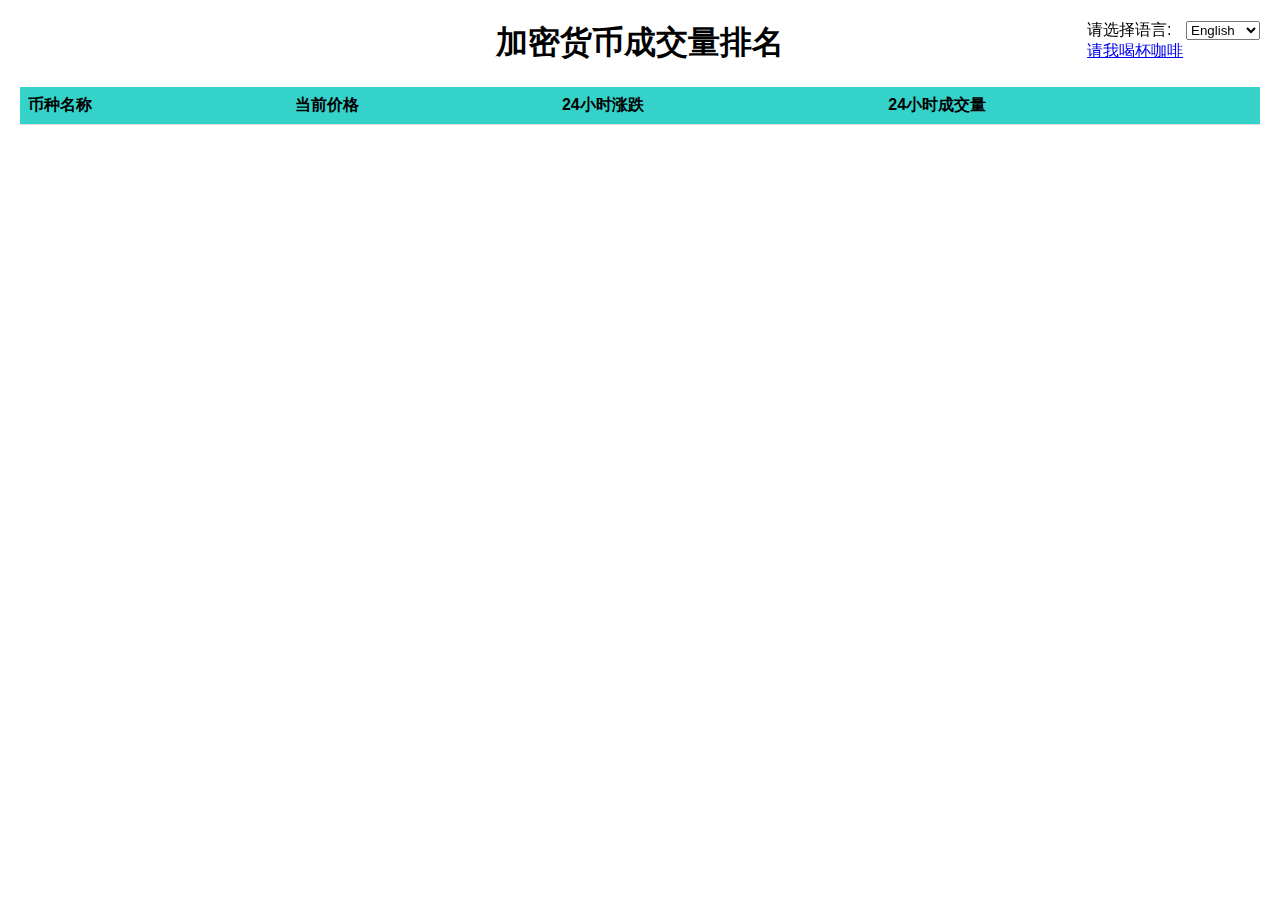
<file: zh/index.html>
<!DOCTYPE html>
<html lang="zh">
<div id="language-select-container">
    <label for="language-select">请选择语言:</label>
    <select id="language-select" onchange="location = this.value;">
        <option value="/en/index.html">English</option>
        <option value="/zh/index.html">中文</option>
        <option value="/es/index.html">Español</option>
        <option value="/fr/index.html">Français</option>
        <option value="/de/index.html">Deutsch</option>
        <option value="/ja/index.html">日本語</option>
        <option value="/ko/index.html">한국어</option>
        <option value="/ru/index.html">Русский</option>
    </select>
    <br>
    <a href="../usdt.jpg">请我喝杯咖啡</a>
</div>
<head>
    <meta charset="UTF-8">
    <meta name="viewport" content="width=device-width, initial-scale=1.0">
    <title>加密货币成交量排名</title>
    <style>
        /* 在这里添加CSS样式 */
        body {
            font-family: Arial, sans-serif;
            margin: 20px;
        }
       #language-select-container {
            position: fixed; /* 或absolute, 根据需求 */
            top: 0;
            right: 0;
            padding: 20px;
        }
        #language-select {
            margin-left: 10px;
        }
        table {
            width: 100%;
            border-collapse: collapse;
        }
        th, td {
            padding: 8px;
            text-align: left;
            border-bottom: 1px solid #ddd;
        }
        th {
            background-color: #35d2ca;
        }
    </style>
</head>
<body>
    <div id="app">
        <h1 align="center">加密货币成交量排名</h1>
        <table id="currencies-table">
            <thead>
                <tr>
                    <th>币种名称</th>
                    <th>当前价格</th>
                    <th>24小时涨跌</th>
                    <th>24小时成交量</th>
                </tr>
            </thead>
            <tbody>
                <!-- 表格数据将被动态填充 -->
            </tbody>
        </table>
    </div>

    <script>
        document.addEventListener('DOMContentLoaded', function() {
            const apiURL = 'https://api.coingecko.com/api/v3/coins/markets?vs_currency=usd&order=volume_desc';
            fetch(apiURL)
                .then(response => response.json())
                .then(data => {
                    const tableBody = document.querySelector('#currencies-table tbody');
                    data.forEach(currency => {
                        const row = tableBody.insertRow();

                        const nameCell = row.insertCell();
                        const icon = document.createElement('img');
                        icon.src = `${currency.image}`; // 假设 'image' 是图标URL的属性
                        icon.alt = `${currency.name}`;
                        icon.style.width = '20px'; // 设置图标大小
                        icon.style.height = '20px'; // 设置图标大小
                        icon.style.marginRight = '5px'; // 在图标和文本之间添加一点空间
                        nameCell.appendChild(icon);
                        nameCell.appendChild(document.createTextNode(`${currency.symbol.toUpperCase()}`));

                        const priceCell = row.insertCell();
                        priceCell.textContent = `${formatNumber(currency.current_price)}`;

                        const changeCell = row.insertCell();
                        changeCell.textContent = `${formatNumber(currency.price_change_percentage_24h)}%`;

                        const volumeCell = row.insertCell();
                        volumeCell.textContent = `${formatVolume(currency.total_volume)}`;


                    });
                })
                .catch(error => console.error('Error:', error));
            })

            function formatVolume(number) {
                if (number < 1e6) {
                    return number.toLocaleString();
                } else {
                    return `${(number / 1e6).toFixed(2)}M`;
                }
            }

            function formatNumber(number) {
                return number.toFixed(2);
            }
    </script>
    <div style='display:none'> 
        <!-- Google tag (gtag.js) -->
        <script async src="https://www.googletagmanager.com/gtag/js?id=G-G7B9G41KET"></script>
        window.dataLayer = window.dataLayer || [];
        function gtag(){dataLayer.push(arguments);}
        gtag('js', new Date());
        gtag('config', 'G-G7B9G41KET');   
    </div>
	<link rel="alternate" hreflang="en" href="https://cryptorank.pages.dev/en/index.html">
	<link rel="alternate" hreflang="zh" href="https://cryptorank.pages.dev/zh/index.html">
	<link rel="alternate" hreflang="es" href="https://cryptorank.pages.dev/es/index.html">
	<link rel="alternate" hreflang="fr" href="https://cryptorank.pages.dev/fr/index.html">
	<link rel="alternate" hreflang="de" href="https://cryptorank.pages.dev/de/index.html">
	<link rel="alternate" hreflang="ja" href="https://cryptorank.pages.dev/ja/index.html">
	<link rel="alternate" hreflang="ko" href="https://cryptorank.pages.dev/ko/index.html">
	<link rel="alternate" hreflang="ru" href="https://cryptorank.pages.dev/ru/index.html">
</body>
</html>
</file>
